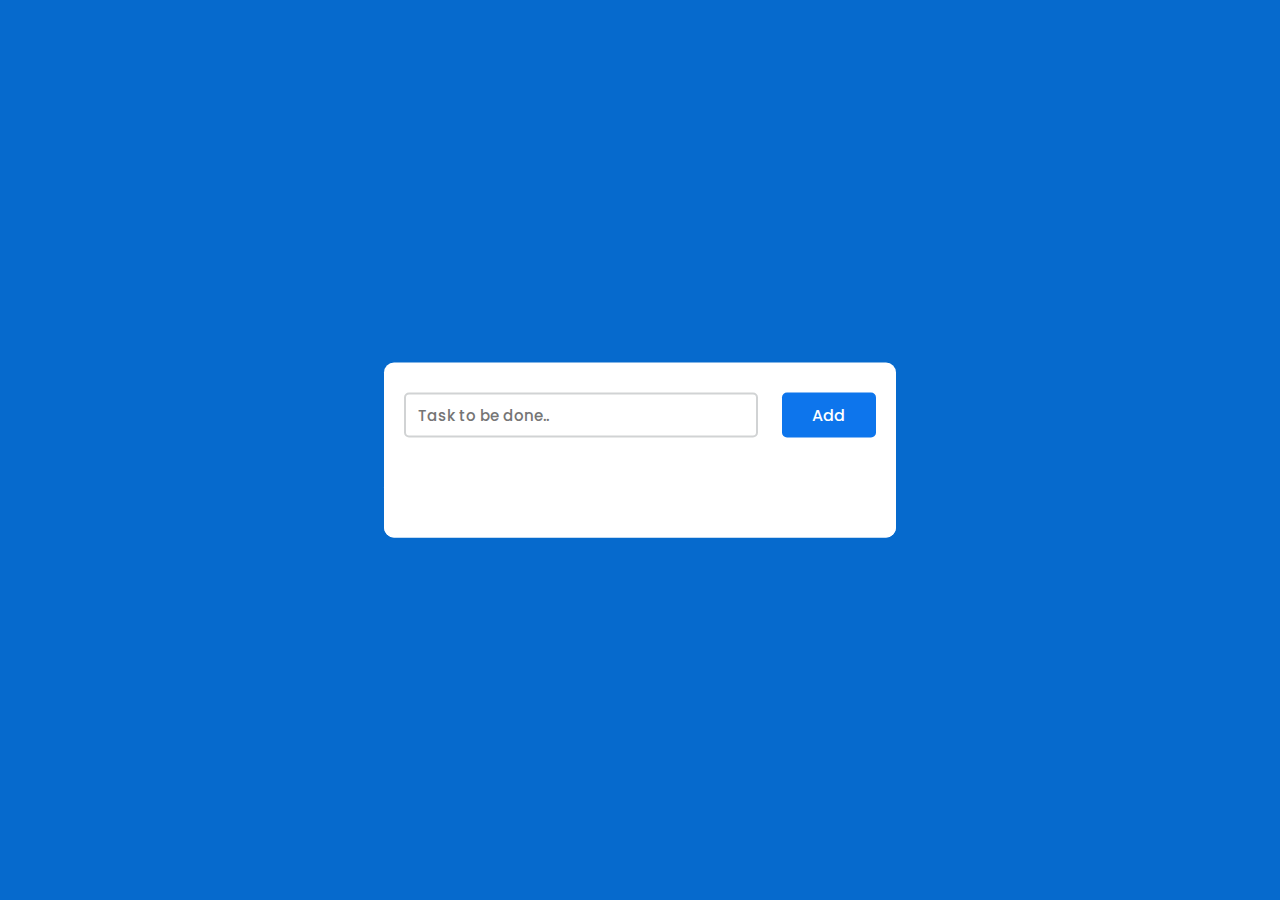
<file: toDoL.html>
<!DOCTYPE html>
<html lang="en">
<head>
  
  <!-- === Design by: foolishdeveloper.com ===--->
  
    <title>Simple To Do List</title>
    <!--Google Font-->
    <link href="https://fonts.googleapis.com/css2?family=Poppins:wght@400;500&display=swap" rel="stylesheet">
    <!--Font Awesome CDN-->
    <link rel="stylesheet" href="https://cdnjs.cloudflare.com/ajax/libs/font-awesome/5.15.2/css/all.min.css">
    <!--Stylesheet-->
    <style media="screen">
      *,
*:before,
*:after{
    padding: 0;
    margin: 0;
    box-sizing: border-box;
}
body{
    height: 100vh;
    background: #066acd;
}
.container{
    width: 40%;
    min-width: 450px;
    position: absolute;
    transform: translate(-50%,-50%);
    top: 50%;
    left: 50%;
    background: white;
    border-radius: 10px;

}

#newtask{
    position: relative;
    padding: 30px 20px;
}
#newtask input{
    width: 75%;
    height: 45px;
    font-family: 'Poppins',sans-serif;
    font-size: 15px;
    border: 2px solid #d1d3d4;
    padding: 12px;
    color: #111111;
    font-weight: 500;
    position: relative;
    border-radius: 5px;
}
#newtask input:focus{
    outline: none;
    border-color: #0d75ec;
}

#newtask button{
    position: relative;
    float: right;
    width: 20%;
    height: 45px;
    border-radius: 5px;
    font-family: 'Poppins',sans-serif;
    font-weight: 500;
    font-size: 16px;
    background-color: #0d75ec;
    border: none;
    color: #ffffff;
    cursor: pointer;
    outline: none;
}
#tasks{
    background-color: #ffffff;
    padding: 30px 20px;
    margin-top: 10px;
    border-radius: 10px;
    width: 100%;
    position: relative;
}
.task{
    background-color: #c5e1e6;
    height: 50px;
    margin-bottom: 8px;
    padding: 5px 10px;
    display: flex;
    border-radius: 5px;
    align-items: center;
    justify-content: space-between;
    border: 1px solid #939697;
    cursor: pointer;
}
.task span{
    font-family: 'Poppins',sans-serif;
    font-size: 15px;
    font-weight: 400;
}
.task button{
    background-color: #0a2ea4;
    color: #ffffff;
    height: 100%;
    width: 40px;
    border-radius: 5px;
    border: none;
    cursor: pointer;
    outline: none;
}

.completed{
    text-decoration: line-through;
}
    </style>
</head>
<body>
    <div class="container">
        <div id="newtask">
            <input type="text" placeholder="Task to be done..">
            <button id="push">Add</button>
        </div>

        <div id="tasks"></div>
    </div>
    <!--Script-->
    <script type="text/javascript">
document.querySelector('#push').onclick = function(){
    if(document.querySelector('#newtask input').value.length == 0){
        alert("Please Enter a Task")
    }
    else{
        document.querySelector('#tasks').innerHTML += `
            <div class="task">
                <span id="taskname">
                    ${document.querySelector('#newtask input').value}
                </span>
                <button class="delete">
                    <i class="far fa-trash-alt"></i>
                </button>
            </div>
        `;

        var current_tasks = document.querySelectorAll(".delete");
        for(var i=0; i<current_tasks.length; i++){
            current_tasks[i].onclick = function(){
                this.parentNode.remove();
            }
        }

      

 
    }
}
    </script>
</body>
</html>
</file>
